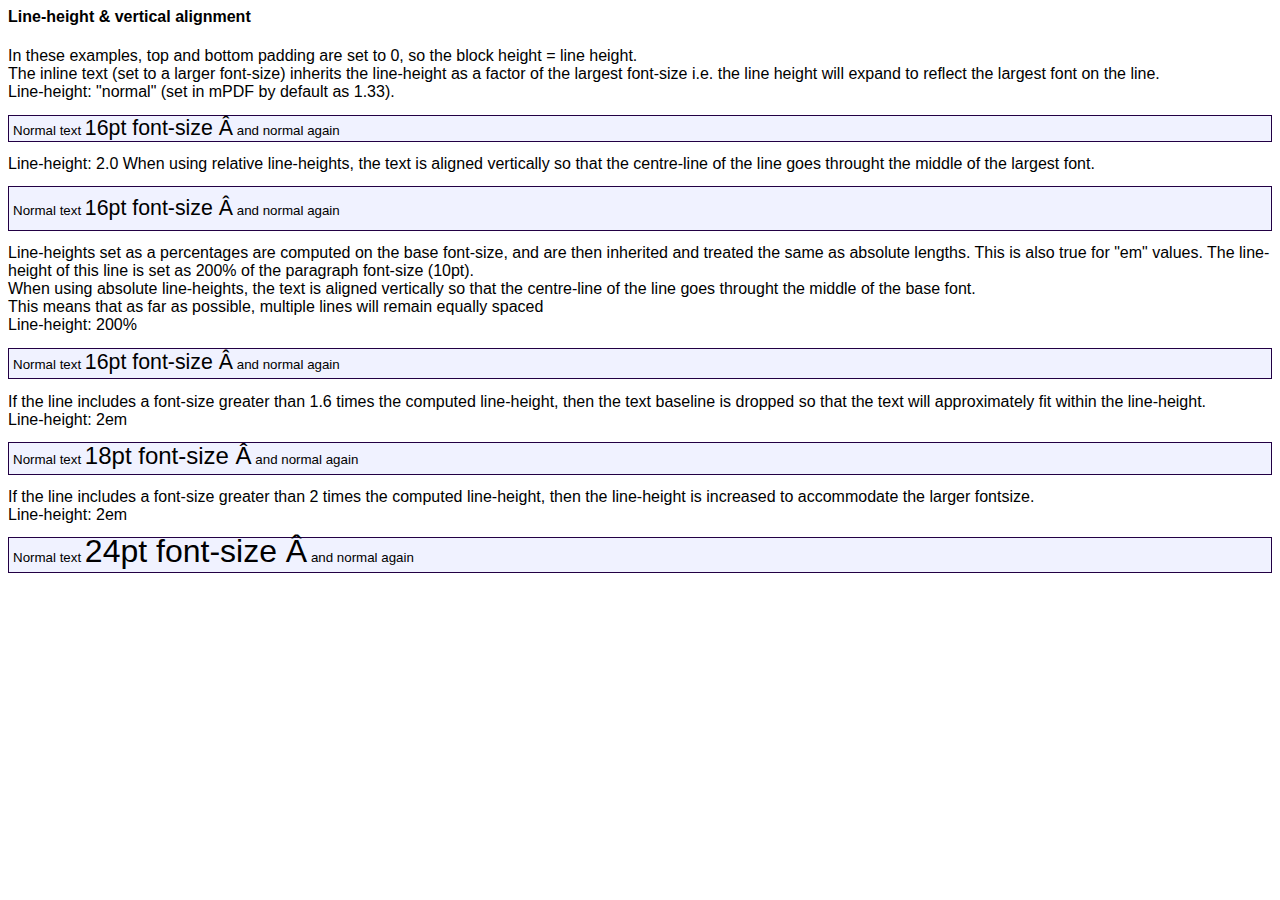
<file: libs/__PHP_PDF_LIBS/pdf/mPDF/examples/example52_lineheight.htm>
<html>
<head>
<style>
body { font-family: Arial, Helvetica, sans-serif; }
.gradient {
	border:0.1mm solid #220044; 
	background-color: #f0f2ff;
	background-gradient: linear #c7cdde #f0f2ff 0 1 0 0.5;
}
</style>
</head>
<body>
<h4>Line-height & vertical alignment</h4>
<div>In these examples, top and bottom padding are set to 0, so the block height = line height.</div>
<div>The inline text (set to a larger font-size) inherits the line-height as a factor of the largest font-size i.e. the line height will expand to reflect the largest font on the line.<br />
Line-height: "normal" (set in mPDF by default as 1.33).</div>
<p class="gradient" style="font-size: 10pt; line-height: normal; padding: 0 0.3em;">Normal text <span style="font-size: 16pt;">16pt font-size &#194;</span> and normal again</p>

<div>Line-height: 2.0 When using relative line-heights, the text is aligned vertically so that the centre-line of the line goes throught the middle of the largest font.</div>
<p class="gradient" style="font-size: 10pt; line-height: 2.0; padding: 0 0.3em;">Normal text <span style="font-size: 16pt;">16pt font-size &#194;</span> and normal again</p>

<div>Line-heights set as a percentages are computed on the base font-size, and are then inherited and treated the same as absolute lengths. This is also true for "em" values. The line-height of this line is set as 200% of the paragraph font-size (10pt).<br />
When using absolute line-heights, the text is aligned vertically so that the centre-line of the line goes throught the middle of the base font.<br />
This means that as far as possible, multiple lines will remain equally spaced<br />
Line-height: 200% </div>
<p class="gradient" style="font-size: 10pt; line-height: 200%; padding: 0 0.3em;">Normal text <span style="font-size: 16pt;">16pt font-size &#194;</span> and normal again</p>

<div>If the line includes a font-size greater than 1.6 times the computed line-height, then the text baseline is dropped so that the text will approximately fit within the line-height.
<br />Line-height: 2em</div>
<p class="gradient" style="font-size: 10pt; line-height: 2em; padding: 0 0.3em;">Normal text <span style="font-size: 18pt;">18pt font-size &#194;</span> and normal again</p>

<div>If the line includes a font-size greater than 2 times the computed line-height, then the line-height is increased to accommodate the larger fontsize.<br />
Line-height: 2em</div>
<p class="gradient" style="font-size: 10pt; line-height: 2em; padding: 0 0.3em;">Normal text <span style="font-size: 24pt;">24pt font-size &#194;</span> and normal again</p>
</body>
</html>
</file>
